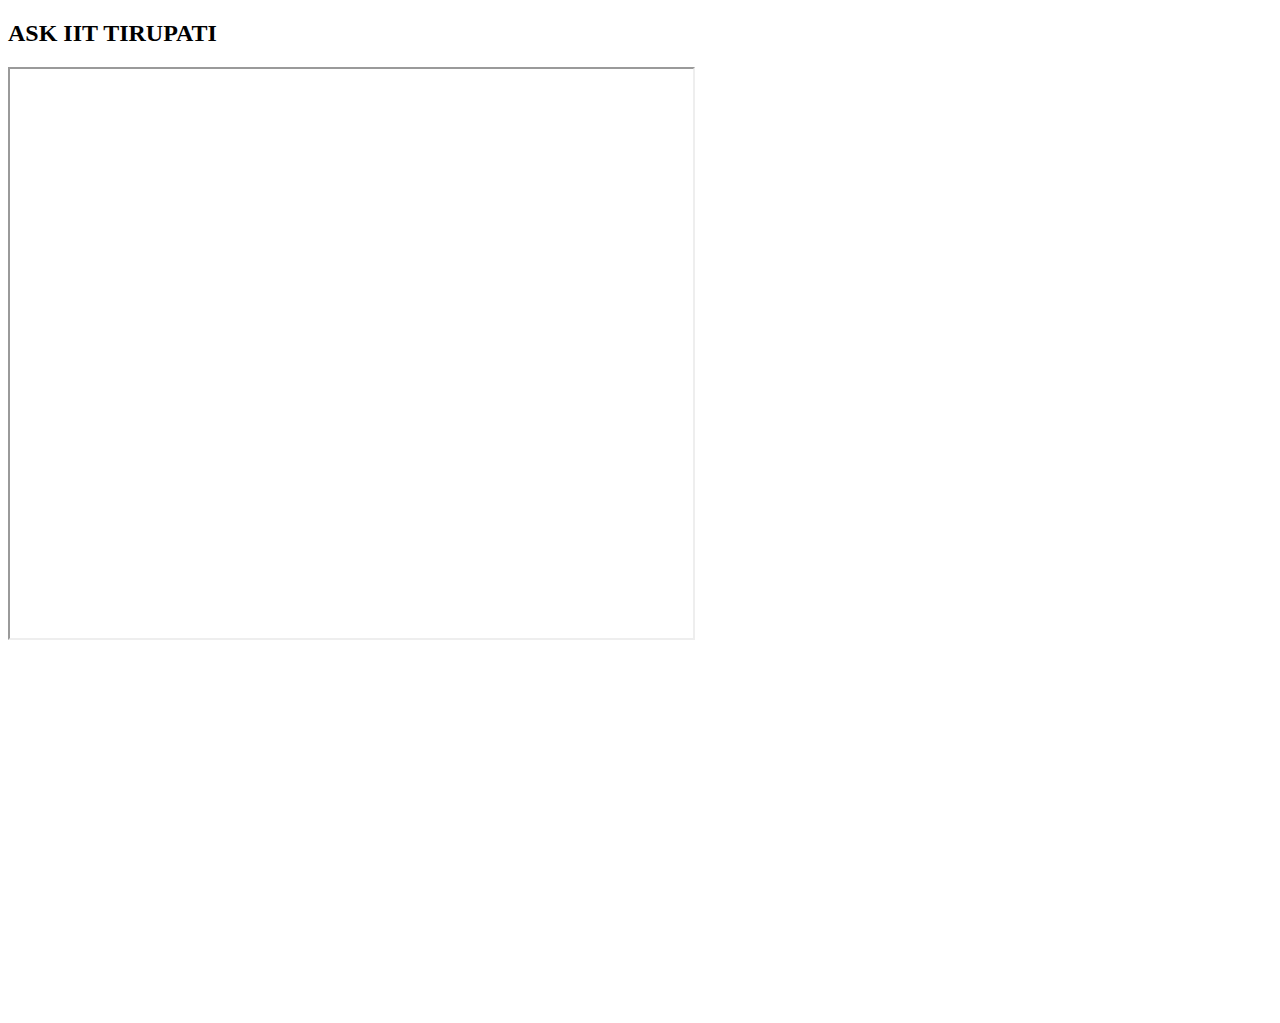
<file: index.html>
<!DOCTYPE html>
<html>
<head>
<link rel="stylesheet" href="style.css">
</head>
<body>

<h2>ASK IIT TIRUPATI</h2>

<div class="container">
  <iframe class="responsive-iframe" src='https://webchat.botframework.com/embed/LanguageCustomInstance-bot?s=50xlc1JaKHI.LhcaFyniau5BYo7Doq6_wBp8Dk_im0xe7vlll-p_qFU'></iframe>
</div>

</body>
</html>
</file>
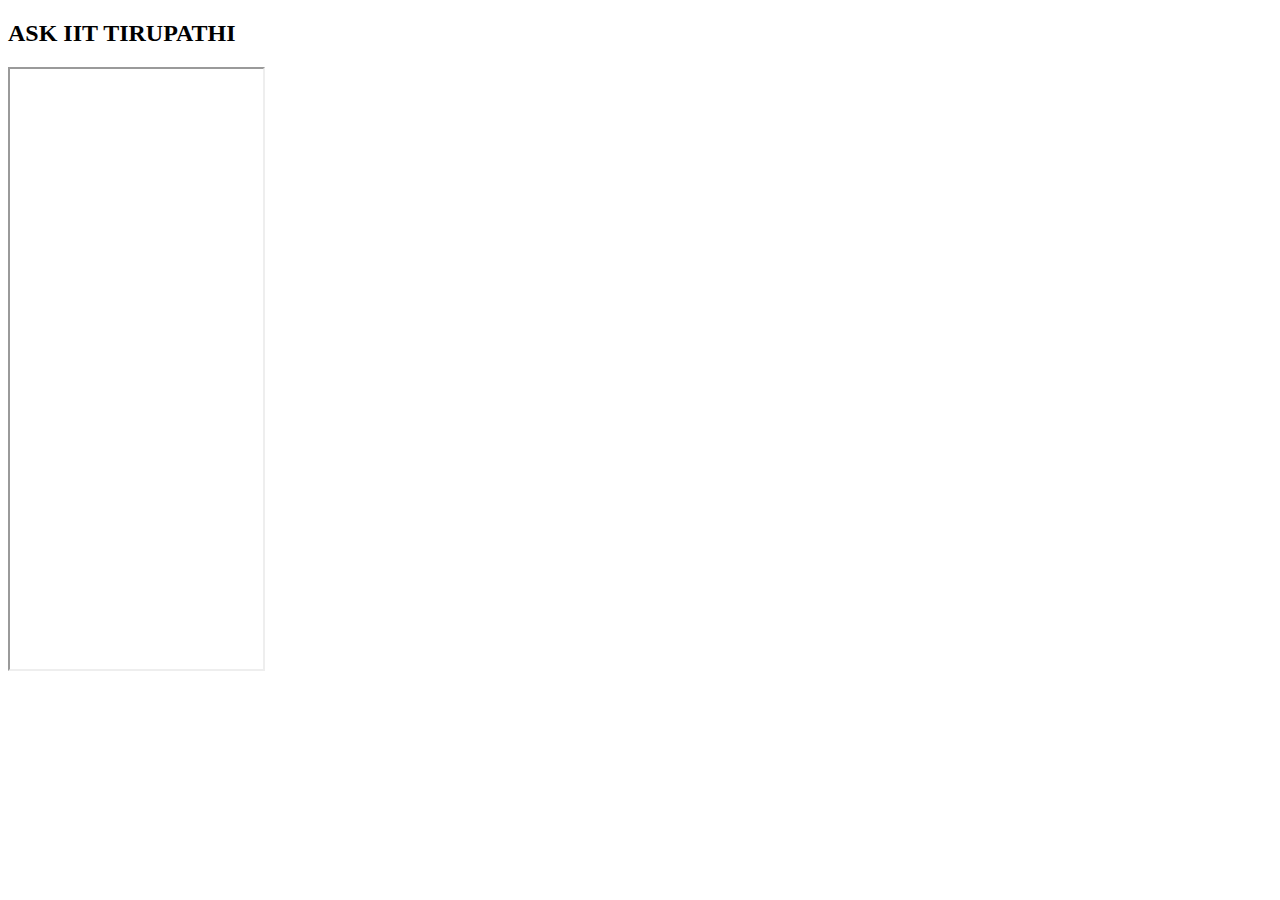
<file: MyHTML.html>
<!DOCTYPE html>
<html>
<head>
<link rel="stylesheet" href="style.css">
</head>
<body>

<h2>ASK IIT TIRUPATHI</h2>


<iframe src='https://webchat.botframework.com/embed/LanguageCustomInstance-bot?s=50xlc1JaKHI.LhcaFyniau5BYo7Doq6_wBp8Dk_im0xe7vlll-p_qFU'  style='min-width: 200px; width: 20%; min-height: 600px;'></iframe>

</body>
</html>
</file>
<file: style.css>
/*style.css*/
.container {
  position: relative;
  overflow: hidden;
  width: 60%;
  padding-top: 75%; /* 16:9 Aspect Ratio (divide 9 by 16 = 0.5625) */
}

/* Then style the iframe to fit in the container div with full height and width */
.responsive-iframe {
  position: absolute;
  top: 0;
  left: 0;
  bottom: 0;
  right: 0;
  width: 90%;
  height: 60%;
}
</file>
